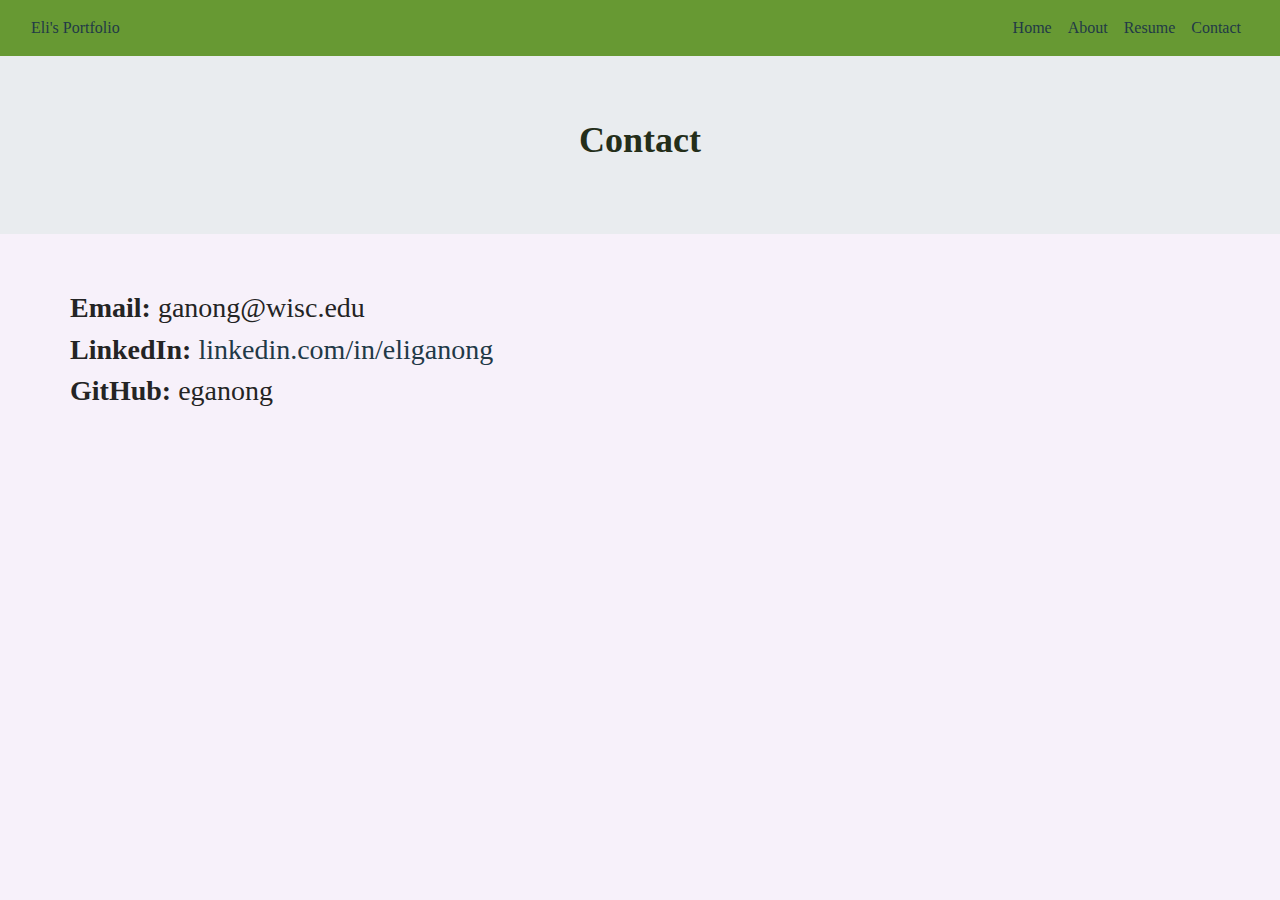
<file: Contact.html>
<!DOCTYPE html>
<html>
    <head>
        <meta charset="utf-8">
        <meta name="viewport" content="width=device-width, initial-scale=1">
        <meta name="keywords" content="maps, cartography"/>
        <title>Eli Ganong</title>
    
        <!--Bootstrap stylesheet links -->
        <link rel="stylesheet" href="css/bootstrap.min.css">
        <link rel="stylesheet" href="css/style.css">
    </head>
    <body>
        <nav class="navbar navbar-expand-sm navbar-inverse">
            <div class="container-fluid">
                <a class="navabr-brand" href="#">Eli's Portfolio</a>
              
                <div id="navbarNav">
                      <ul class="navbar-nav">
                        <li class="nav-item">
                            <a class="nav-link active" aria-current="page" href="index.html">Home</a>
                        </li>
                          <li class="nav-item">
                              <a class="nav-link" href="About.html">About</a>
                          </li>
                         
                          <li class="nav-item">
                              <a class="nav-link" href="Resume.html">Resume</a>
                          </li>
                          <li class="nav-item">
                              <a class="nav-link" href="Contact.html">Contact</a>
                          </li>
                      </ul>
                  </div>
              </div>
          </nav>
          <div class="jumbotron">
              <div class="container">
                  <h2>Contact</h2>
              </div>
          </div>

          <div class="container">
              <div class="row">
                  <div class="col-md-8 col-md-offset-2 col-xs-10 col-xs-offset-1">
                      <h3><strong>Email:</strong> ganong@wisc.edu</h3>
                      <h3><strong>LinkedIn:</strong> <a href="https://www.linkedin.com/in/eliganong/">linkedin.com/in/eliganong</a></h3>
                      <h3><strong>GitHub:</strong> eganong</h3>
                  </div>
              </div>
          </div>
    <!--put your external script links here-->
    <script type="text/javascript" src="lib/bootstrap.min.js"></script>
    <script type="text/javascript" src="lib/bootstrap.min.js"></script>
</body>

</html>
</file>
<file: css/style.css>
/***** NAVBAR *****/

.navbar {
    background-color: #679933;
    border-radius: 0;
}

/* Navbar title */
.navbar-default .navbar-brand {
    color: #2089C7;
    font-size: px;
    font-weight: bold;
}

/* Navbar hover effects */
.navbar-default .navbar-brand:hover,
.navbar-default .navbar-brand:focus,
.navbar-default .navbar-nav > li > a:hover,
.navbar-default .navbar-nav > li > a:focus {
    color: #2089C7;
    text-decoration: none;
}

/* Navbar links */
.navbar-default .navbar-nav > li > a {
    color: #fff;
    font-size: 16px;
    padding: 10px;
}

/* Navbar collapsed styles */
.navbar-toggler {
    color: #fff;
    border-color: #fff;
    background-color: #678833;
    border-radius: 4px;
    border: 1px solid;
    fill: #fff;
    font-size: 16px;
    position: relative;
    margin-right: 10px;
}

.navbar-toggler:hover,
.navbar-toggler:focus {
    background-color: #2089C7;
    color: #242424;
    fill: #242424;
    border-color: #fff;

}

/*** JUMBOTRON ***/

.jumbotron {
    background-image: url();
    text-align: center;
    color: #242E1A;
    padding: 3%;
    border-radius: 0px;
}

.jumbotron h2 {
    font-size: 36px;
    font-weight: bold;
}

.img-responsive{
    width:100%;
}

/*** CARD ***/

.card {
    background-color: #fff;
    border-color: #cccccc;
    border-width: 1px;
    width: 100%;
}

.card:hover {
    border-color: #2089C7;
}

/*** Basic Text Styles ***/

#about-world {
    max-height: 350px;
    max-width: 300px;
    text-align: left;
}

.resume h3 {
    font-weight: bold;
}


hr {
    border-color: white;
    border-width: 2px;
}

p {
    font-size: 20px;
}

a {
    color: #223947;
}

a:hover {
    color: #2089C7;
}

.container{
    padding:25px 0;
}

body {

    font-family: 'Georgia', serif;
    background-color: #f7f1fa;
    color: #242424;
}
</file>
